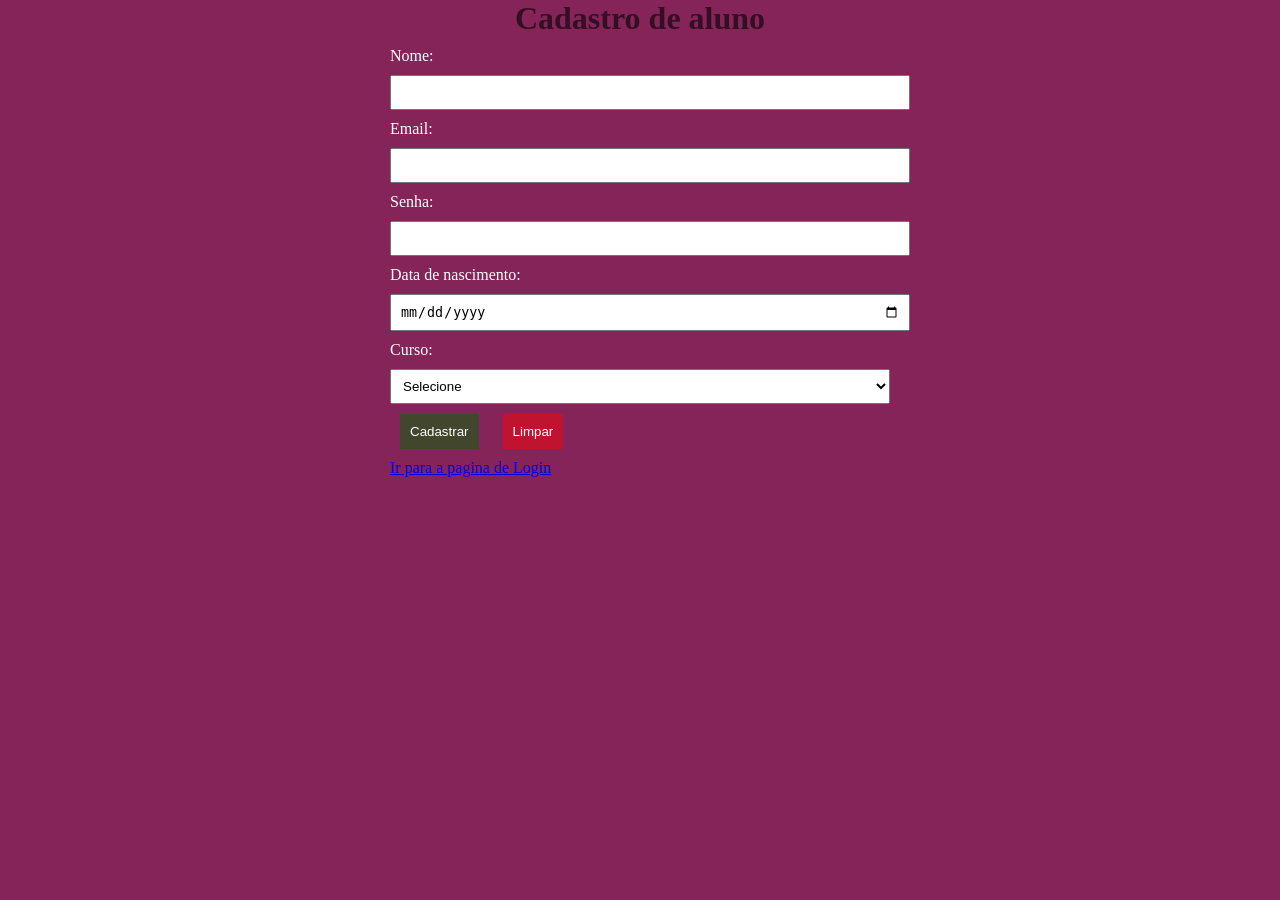
<file: index.html>
<!DOCTYPE html>
<html lang="pt-br">

<head>
    <meta charset="UTF-8">
    <meta name="viewport" content="width=device-width, initial-scale=1.0">
    <title>Document</title>
    <link rel="stylesheet" href="/css/formulario.css">
</head>

<body>
    <div class="container">
        <h1>Cadastro de aluno</h1>


        <form>

            <div class="form-control">
                <label for="nome">Nome:</label>
                <input type="text" id="nome">
            </div>

            <div class="form-control">
                <label for="email">Email:</label>
                <input type="email" id="email">

            </div>

            <div class="form-control">
                <label for="senha">Senha:</label>
                <input type="password" id="senha">
            </div>

            <div class="form-control">
                <label for="confirmar-senha">Data de nascimento:</label>
                <input type="date" id="data">
            </div>

            <div class="form control">
                <label for="confirmar-senha">Curso:</label>
                <select name="curso" id="curso">
                    <option value="informatica">Selecione</option>
                    <option value="informatica">Informatica</option>
                    <option value="progamacao">Programação</option>
                    <option value="administracao">Administração</option>
                </select>
            </div>

            <div class="form-control">
                <button type="submit" class="btn-cadastrar">Cadastrar</button>
                <button type="reset" class="btn-limpar">Limpar</button>
            </div>

        </form>
        <a href="login.html">Ir para a pagina de Login</a>
    </div>


</body>

</html>
</file>
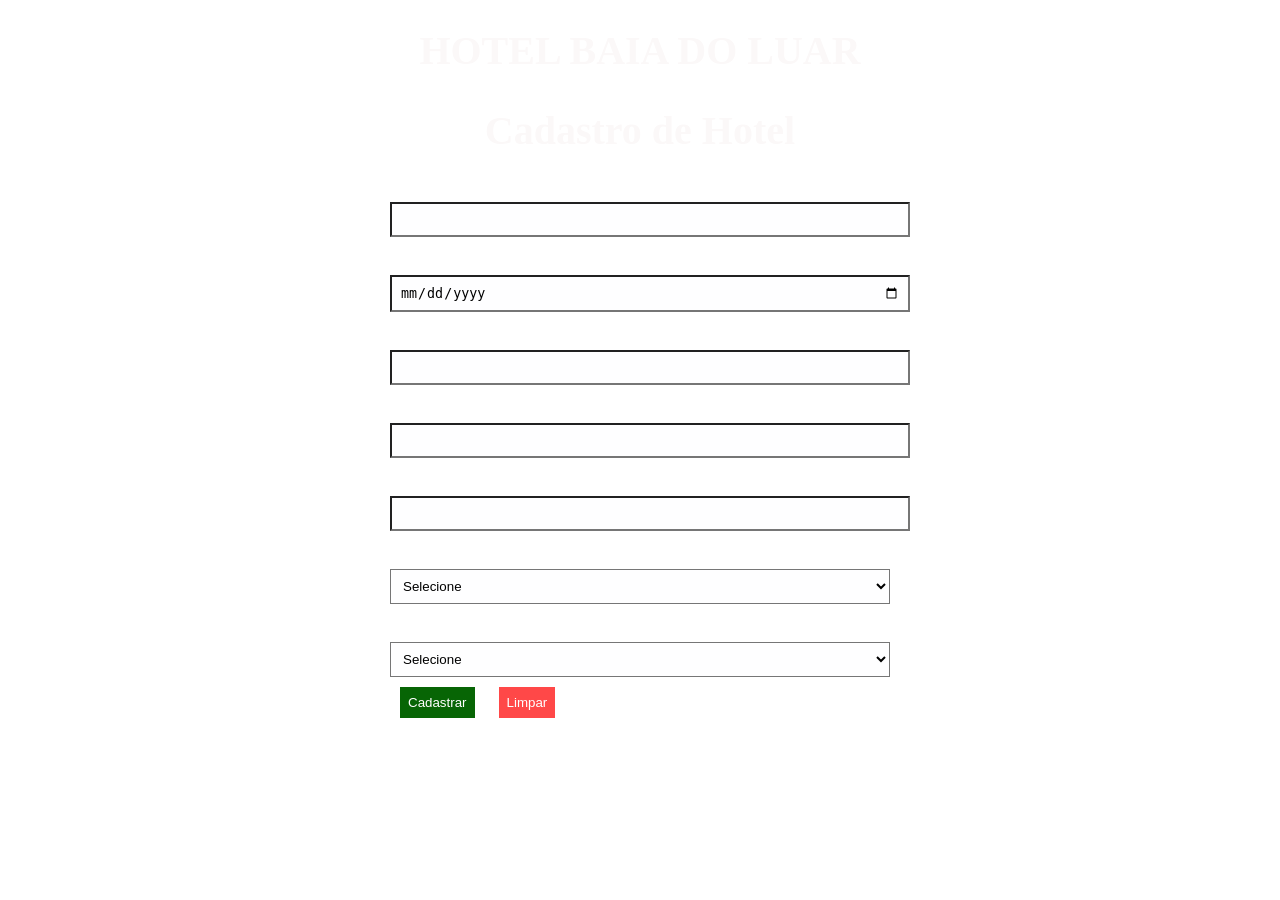
<file: hotell.html>
<!DOCTYPE html>
<html lang="pt-br">

<head>
    <meta charset="UTF-8">
    <meta name="viewport" content="width=device-width, initial-scale=1.0">
    <title>Hotel Baia do Luar</title>
    <link rel="stylesheet" href="style.css">
</head>

<body>

    <div class="container">
        <h1>HOTEL BAIA DO LUAR</h1>

        <h2>Cadastro de Hotel</h2>

        <form action="">
            <div class="form-control">
                <label for="nome">Nome:</label>
                <input type="text" id="nome">
            </div>





            <div class="form-control">
                <label for="data">Data da reserva:</label>
                <input type="date" id="data">
            </div>




            <div class="form-control">
                <label for="numero">Telefone:</label>
                <input type="text" id="numero">
            </div>


            <div class="form-control">
                <label for="email">Email:</label>
                <input type="email" id="email">
            </div>
            <div class="form-control">
                <label for="senha">Senha:</label>
                <input type="password" id="senha">
            </div>
            <div class="form-control">
                <label for="quarto">Quarto:</label>
                <select name="quarto" id="quarto">
                    <option value="1">Selecione</option>
                    <option value="1">Simples</option>
                    <option value="2">Duplo</option>
                    <option value="3">Triplo</option>
                </select>
            </div>
            <div class="form-control">
                <label for="nome">Classificação:</label>
                <select name="quarto" id="quarto">
                    <option value="1">Selecione</option>
                    <option value="1">⭐⭐⭐</option>
                    <option value="2">⭐⭐⭐⭐</option>
                    <option value="3">⭐⭐⭐⭐⭐</option>
                </select>
            </div>
            <div class="form-control">
                <button type="submit" class="btn-cadastrar">Cadastrar</button>
                <button type="reset" class="btn-limpar">Limpar</button>
            </div>

        </form>


    </div>
    <form>

    </form>
</body>

</html>
</file>
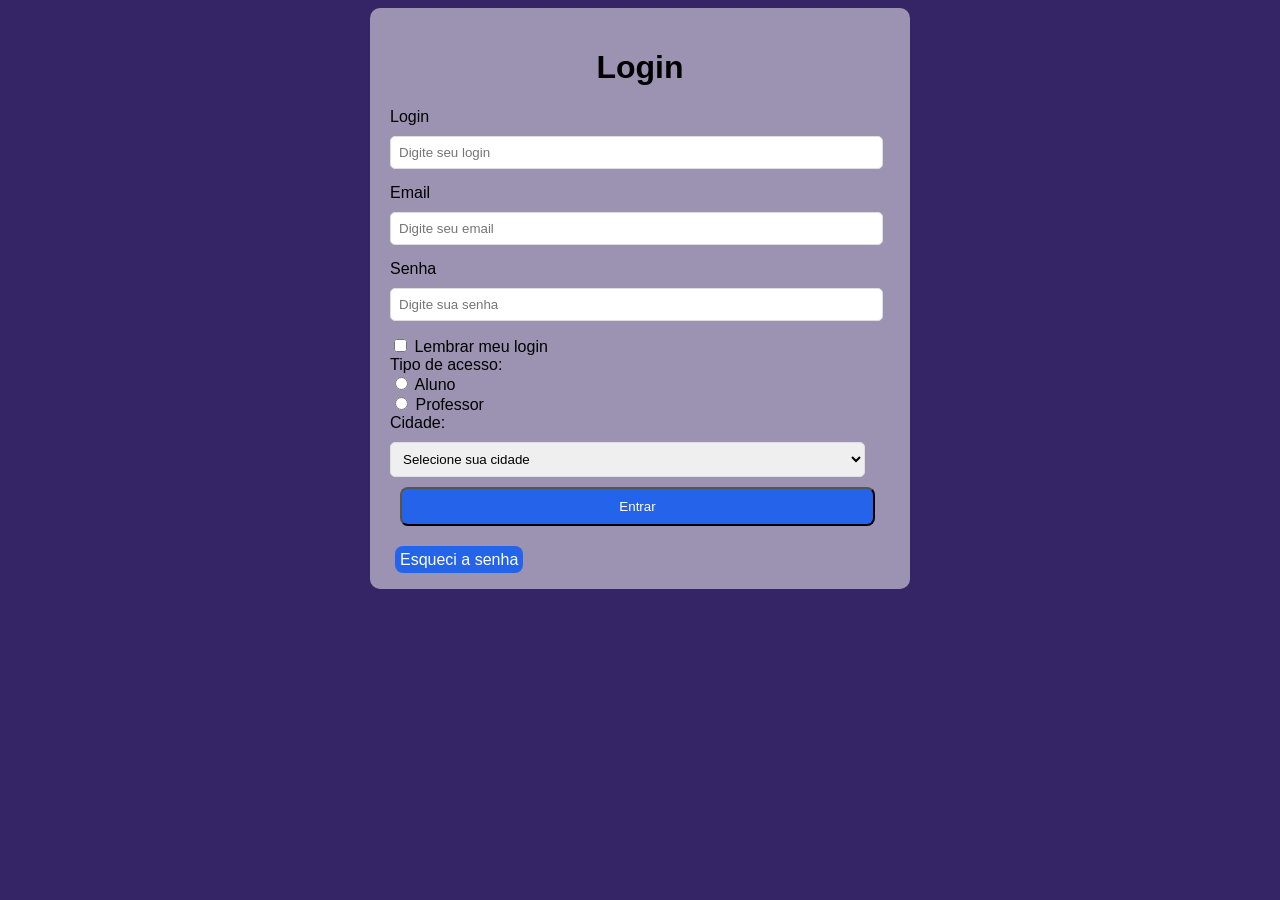
<file: login.html>
<!DOCTYPE html>
<html lang="en">
<head>
    <meta charset="UTF-8">
    <meta name="viewport" content="width=, initial-scale=1.0">
    <title>Login</title>
    <link rel="stylesheet" href="./css/login.css">
</head>
<body>
    <div class="container">
        <h1>Login</h1>
        <form>
            <div class="form-control">
                <label for="login">Login</label>
                <input type="text" id="login" placeholder="Digite seu login"/>
            </div>

            <div class="form-control">
                <label for="login">Email</label>
                <input type="email" id="email" placeholder="Digite seu email"/>
            </div>

            <div class="form-control">
                <label for="senha">Senha</label>
                <input type="password" id="senha" placeholder="Digite sua senha"/>
            </div>

            <div class="form-control">
                <div class="opcoes">
                    <input type="checkbox" id="lembrar">
                    <label for="lembrar">Lembrar meu login</label>
                </div>

                <div class="form-control">
                    <label>Tipo de acesso: </label>

                    <div class="opcoes">
                        <input type="radio" id="aluno" value="aluno">
                        <label for="aluno">Aluno</label>
                    </div>

                    <div class="opcoes">
                        <input type="radio" id="professor" name="tipo" value="professor">
                        <label for="professor">Professor</label>
                    </div>

                    <div class="form-control">
                        <label for="cidade">Cidade:</label>

                        <select id="cidade">
                            <option value="">Selecione sua cidade</option>
                            <option value="jundiai">Jundiai</option>
                            <option value="sao-paulo">São Paulo</option>
                            <option value="cotia">Cotia</option>
                        </select>

                        <div class="form-control">
                            <button type="submit">Entrar</button>
                        </div>


                    </div>

                </div>

            </div>

            <a href="recu.html">Esqueci a senha</a>

        </form>

    </div>
</body>
</html>
</file>
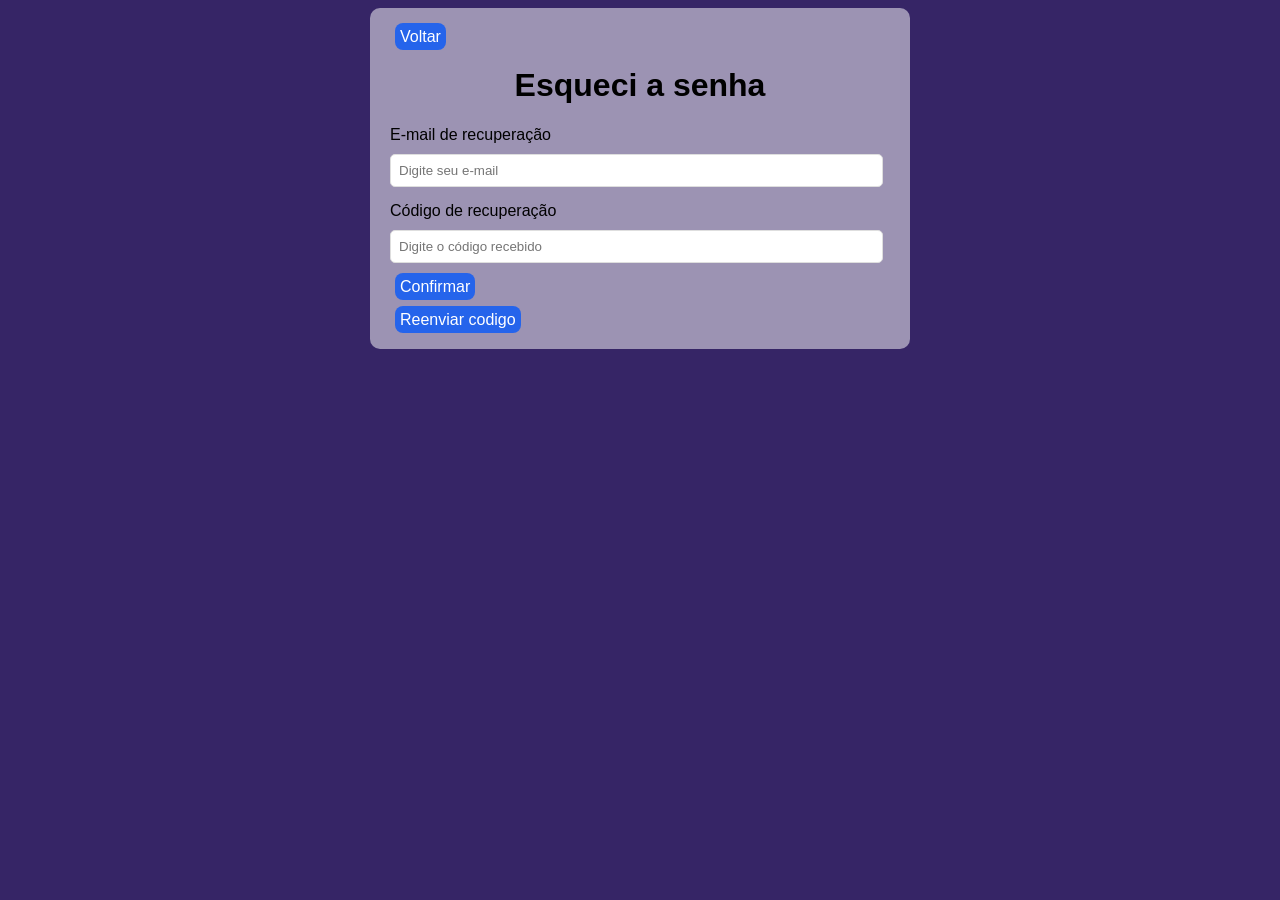
<file: recu.html>
<!DOCTYPE html>
<html lang="pt-br">

<head>
    <meta charset="UTF-8">
    <meta name="viewport" content="width=device-width, initial-scale=1.0">
    <title>Recuperar senha</title>
    <link rel="stylesheet" href="./css/recu.css">
</head>

<body>
    <div class="container">
        <a href="login.html" aria-label="Voltar para o login">Voltar</a>
        <h1>Esqueci a senha</h1>

        <form action="senha.html" method="post">
            <div class="form-control">
                <label for="email">E-mail de recuperação</label>
                <input type="email" id="email" name="email" placeholder="Digite seu e-mail"
                    autocomplete="email" required>
            </div>

            <div class="form-control">
                <label for="codigo">Código de recuperação</label>
                <input type="text" id="codigo" name="codigo" placeholder="Digite o código recebido"
                    autocomplete="one-time-code" required>
            </div>

            <div class="form-control">
                <a href="senha.html">Confirmar</a>
            </div>
            
            <a href="recu.html">Reenviar codigo</a>
        
        </form>

    </div>
    
</body>

</html>
</file>
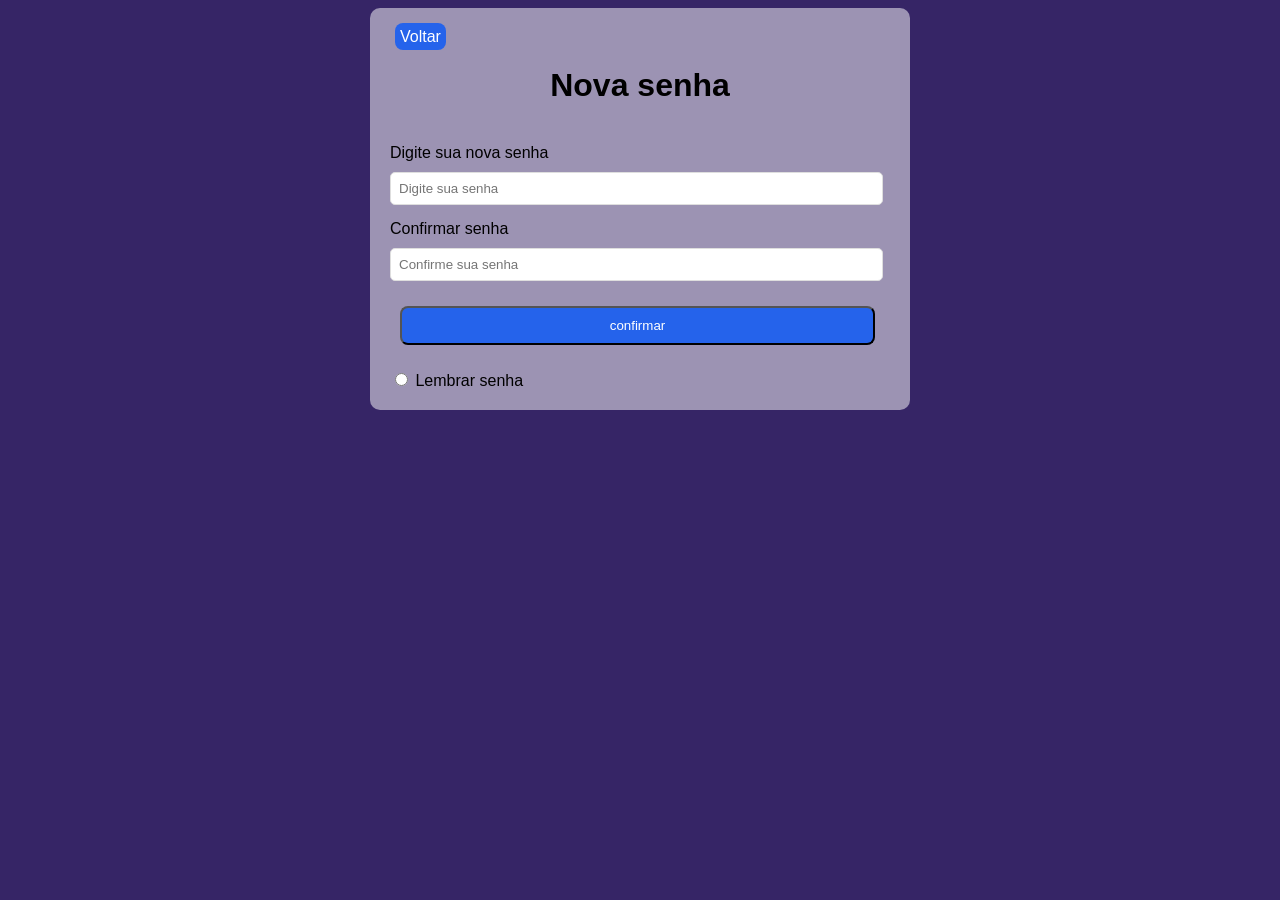
<file: senha.html>
<!DOCTYPE html>
<html lang="en">

<head>
    <meta charset="UTF-8">
    <meta name="viewport" content="width=, initial-scale=1.0">
    <title>Login</title>
    <link rel="stylesheet" href="./css/login.css">
</head>

<body>
    <div class="container">
        <a href="recu.html"> Voltar </a>
        <h1>Nova senha</h1>


        <form>


            <div class="form-control">
                <br>
                <label for="senha">Digite sua nova senha</label>
                <input type="password" id="senha" placeholder="Digite sua senha" />
            </div>

            <div class="form-control">

                <label for="senha">Confirmar senha</label>
                <input type="password" id="senha" placeholder="Confirme sua senha" />
            </div>

            <div class="form-control">
                <button type="submit">confirmar</button>
            </div>

            <div class="opcoes">
                <input type="radio" id="confsenha" name="tipo" >
                <label for="confsenha">Lembrar senha</label>
            </div>






        </form>

    </div>
</body>

</html>
</file>
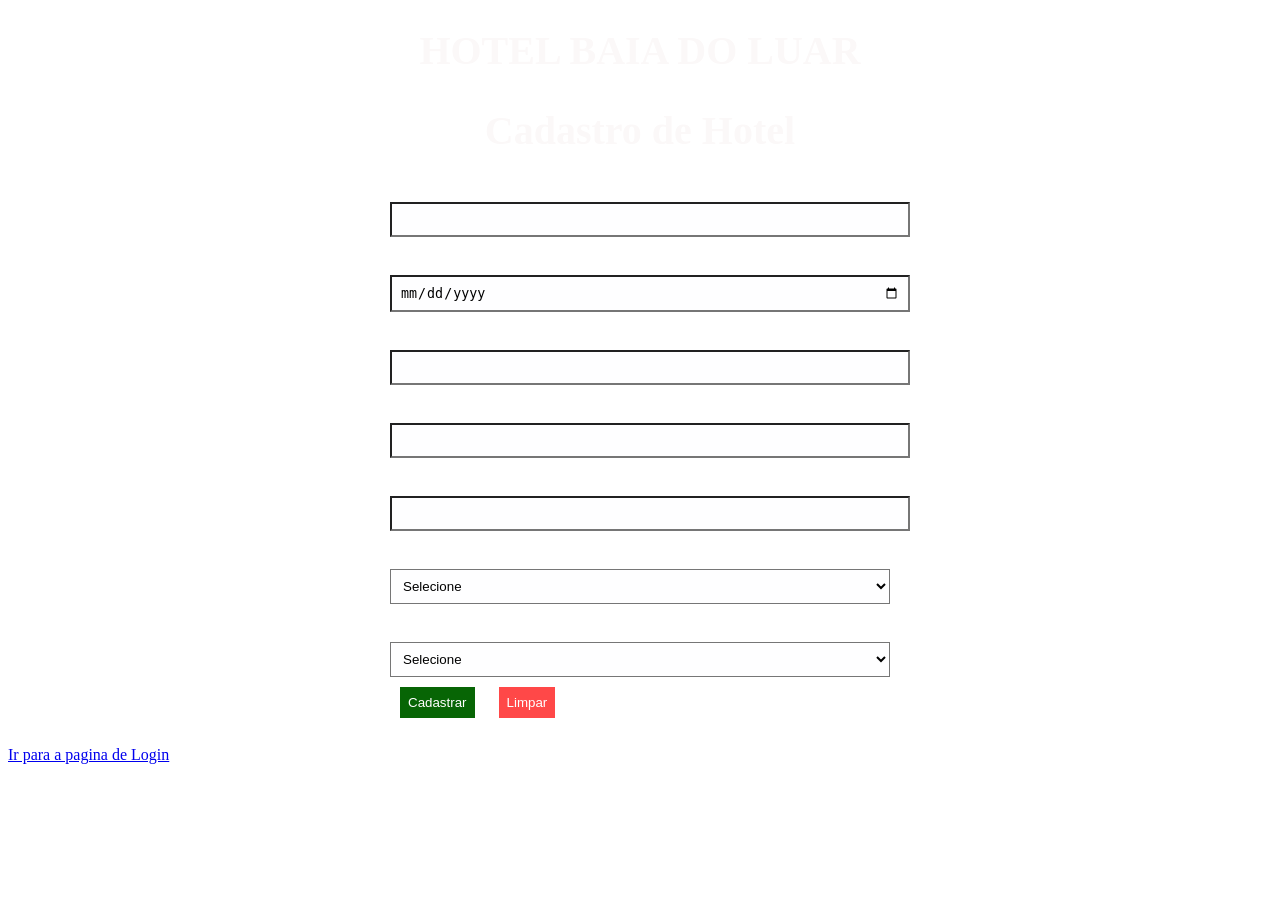
<file: atividade/hotell.html>
<!DOCTYPE html>
<html lang="pt-br">

<head>
    <meta charset="UTF-8">
    <meta name="viewport" content="width=device-width, initial-scale=1.0">
    <title>Hotel Baia do Luar</title>
    <link rel="stylesheet" href="style.css">
</head>

<body>

    <div class="container">
        <h1>HOTEL BAIA DO LUAR</h1>

        <h2>Cadastro de Hotel</h2>

        <form action="">
            <div class="form-control">
                <label for="nome">Nome:</label>
                <input type="text" id="nome">
            </div>





            <div class="form-control">
                <label for="data">Data da reserva:</label>
                <input type="date" id="data">
            </div>




            <div class="form-control">
                <label for="numero">Telefone:</label>
                <input type="text" id="numero">
            </div>


            <div class="form-control">
                <label for="email">Email:</label>
                <input type="email" id="email">
            </div>
            <div class="form-control">
                <label for="senha">Senha:</label>
                <input type="password" id="senha">
            </div>
            <div class="form-control">
                <label for="quarto">Quarto:</label>
                <select name="quarto" id="quarto">
                    <option value="1">Selecione</option>
                    <option value="1">Simples</option>
                    <option value="2">Duplo</option>
                    <option value="3">Triplo</option>
                </select>
            </div>
            <div class="form-control">
                <label for="nome">Classificação:</label>
                <select name="quarto" id="quarto">
                    <option value="1">Selecione</option>
                    <option value="1">⭐⭐⭐</option>
                    <option value="2">⭐⭐⭐⭐</option>
                    <option value="3">⭐⭐⭐⭐⭐</option>
                </select>
            </div>
            <div class="form-control">
                <button type="submit" class="btn-cadastrar">Cadastrar</button>
                <button type="reset" class="btn-limpar">Limpar</button>
            </div>

        </form>


    </div>
    <form>

    </form>
    <br>
    <a href="login.html">Ir para a pagina de Login</a>
</body>

</html>
</file>
<file: css/formulario.css>
*{
    margin: 0;
    padding: 0;
}


body{
    background: #852458;
}

h1{
    color: #0000009a;
    text-align: center;
}
.container{
    max-width: 500px;
    /*centralizar*/
    margin: auto;
}
label{
    display: block;
    display: block;
    margin-top: 10px;
    margin-bottom: 10px;
    color: white;
}

input,
select{
    width: 100%;
    padding: 8px;
}
.btn-cadastrar{
    background: rgba(7, 101, 5, 0.526);
    color: #fff;
    padding: 10px;
    border: 0;
    margin: 10px;
    cursor: pointer;
}

.btn-limpar{
    background: rgba(255, 0, 0, 0.472);
    color: #fff;
    padding: 10px;
    border: 0;
    margin: 10px;
    cursor: pointer;
}
</file>
<file: style.css>
h1, h2 {
    color: #fbf8f8;
    font-size: 2.5em;
    text-align: center;
    margin-bottom: 20px;
    font-family: Cambria, Cochin, Georgia, Times, 'Times New Roman', serif;
}
body{
    background-image: url(https://images.pexels.com/photos/30823759/pexels-photo-30823759.jpeg);
    background-size: cover;
    background-position: center;
    background-repeat: no-repeat;
    background-attachment: fixed;
}
label{
    display: block;
    margin-top: 10px;
    margin-bottom: 10px;
    color: white;
    font-family: Arial, Helvetica, sans-serif;
}
input,
select{
    width: 100%;
    padding: 8px;
    cursor: pointer;
    background-color: #f8f9fb30;
}
.container{
    max-width: 500px;
    /*centralizar*/
    margin: auto;
}
.btn-cadastrar{
    background: rgb(7, 101, 5);
    color: #fff;
    padding: 8px;
    border: 0;
    margin: 10px;
    cursor: pointer;
}

.btn-limpar{
    background: rgba(255, 0, 0, 0.717);
    color: #fff;
    padding: 8px;
    border: 0;
    margin: 10px;
    cursor: pointer;
}
</file>
<file: css/login.css>
body{
    font-family: Arial, Helvetica, sans-serif;
    background-color: #190550de;
}

.container{
    max-width: 500px;
    background-color: rgba(255, 255, 255, 0.507);
    margin: 0 auto;
    padding: 20px;
    /* Borda arredondada */
    border-radius: 10px;
}
.container h1 {
    text-align: center;
}
.form-control {
    margin-bottom: 15px;

}
/* Campo de text, email, senha e select */
input[type="text"],
input[type="email"],
input[type="password"],
select{
    width: 95%;
    padding: 8px;
    border-radius: 5px;
    border: 1px solid #dedede;
    margin-top: 10px;
}
.opcoes label {
    display: inline;
    margin-right: 10px;
}
button{

    width: 95%;
    margin: 10px;
    padding: 10px;
    background-color: #2563eb;
    color: white;
    border: radius 0;
    cursor: pointer;
    transition: 0.3s all;
    border-radius: 8px;
}
button:hover{
    background-color: rgb(127, 174, 192);
    border-radius: 8px;
}

a{
    text-decoration: none;
}
.container a {
    width: 95%;
    margin: 5px;
    padding: 5px;
    background-color: #2563eb;
    color: white;
    border: radius 0;
    cursor: pointer;
    transition: 0.3s all;
    border-radius: 8px;
}
</file>
<file: css/recu.css>
body{
    font-family: Arial, Helvetica, sans-serif;
    background-color: #190550de;
}

.container{
    max-width: 500px;
    background-color: rgba(255, 255, 255, 0.507);
    margin: 0 auto;
    padding: 20px;
    /* Borda arredondada */
    border-radius: 10px;
}
.container h1 {
    text-align: center;
}
.form-control {
    margin-bottom: 15px;

}
/* Campo de text, email, senha e select */
input[type="text"],
input[type="email"],
input[type="password"],
select{
    width: 95%;
    padding: 8px;
    border-radius: 5px;
    border: 1px solid #dedede;
    margin-top: 10px;
}
.opcoes label {
    display: inline;
    margin-right: 10px;
}
.container a{

    width: 95%;
    margin: 5px;
    padding: 5px;
    background-color: #2564eb;
    color: white;
    border: radius 0;
    cursor: pointer;
    transition: 0.3s all;
    border-radius: 8px;
    text-decoration: none;
    align-items: center;
}
button:hover{
    background-color: rgb(127, 174, 192);
    border-radius: 8px;
}

.botao a{
    text-decoration: none;
}
</file>
<file: atividade/style.css>
h1, h2 {
    color: #fbf8f8;
    font-size: 2.5em;
    text-align: center;
    margin-bottom: 20px;
    font-family: Cambria, Cochin, Georgia, Times, 'Times New Roman', serif;
}
body{
    background-image: url(https://images.pexels.com/photos/30823759/pexels-photo-30823759.jpeg);
    background-size: cover;
    background-position: center;
    background-repeat: no-repeat;
    background-attachment: fixed;
}
label{
    display: block;
    margin-top: 10px;
    margin-bottom: 10px;
    color: white;
    font-family: Arial, Helvetica, sans-serif;
}
input,
select{
    width: 100%;
    padding: 8px;
    cursor: pointer;
    background-color: #f8f9fb30;
}
.container{
    max-width: 500px;
    /*centralizar*/
    margin: auto;
}
.btn-cadastrar{
    background: rgb(7, 101, 5);
    color: #fff;
    padding: 8px;
    border: 0;
    margin: 10px;
    cursor: pointer;
}

.btn-limpar{
    background: rgba(255, 0, 0, 0.717);
    color: #fff;
    padding: 8px;
    border: 0;
    margin: 10px;
    cursor: pointer;
}
</file>
